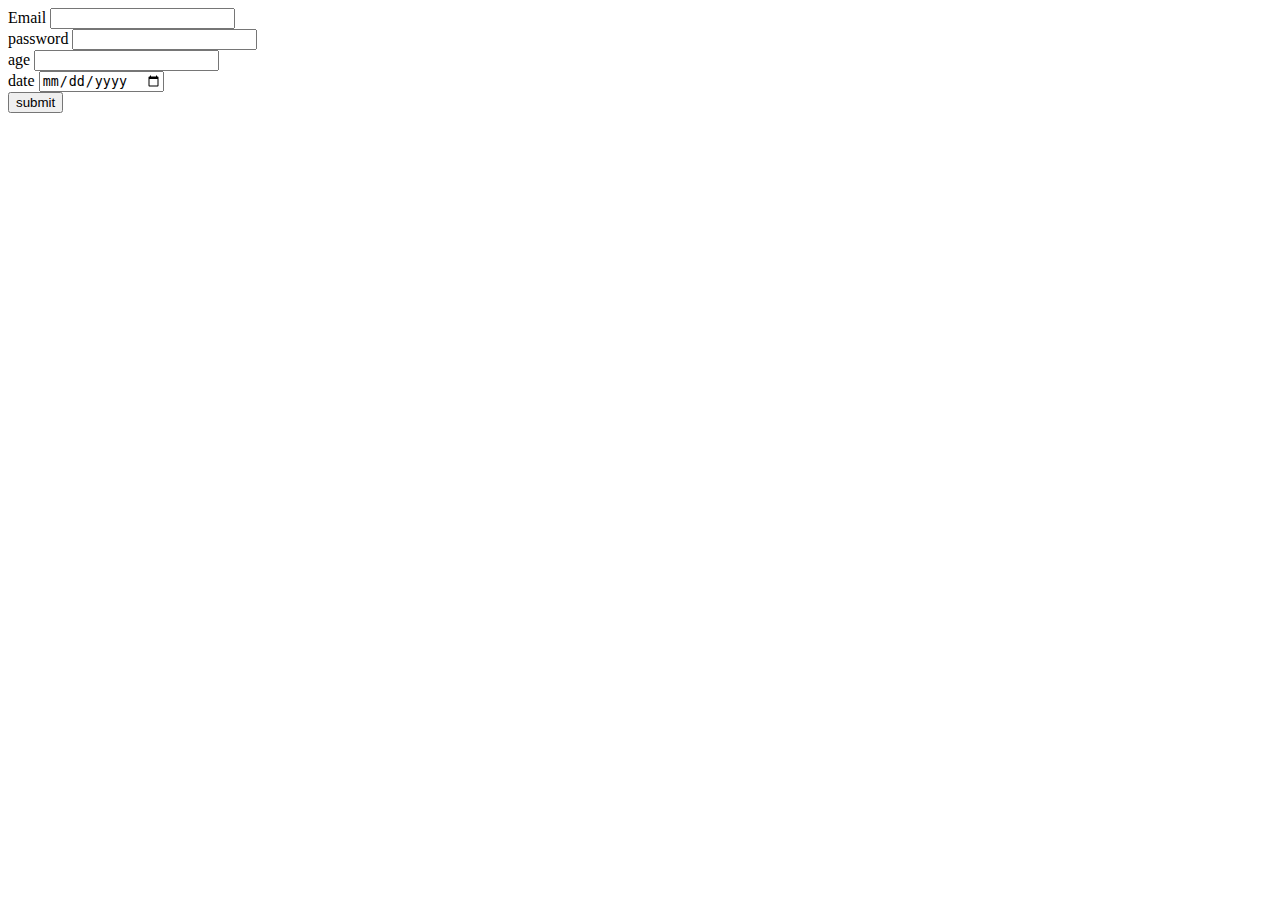
<file: Login.html>
<!DOCTYPE html>
<html lang="en">
  <head>
    <meta charset="UTF-8" />
    <meta http-equiv="X-UA-Compatible" content="IE=edge" />
    <meta name="viewport" content="width=device-width, initial-scale=1.0" />
    <title>Document</title>
  </head>
  <body>
    <form>
      <div>
        <label for="">Email</label>
        <input type="email" />
      </div>
      <div>
        <label for="">password</label>
        <input type="password" />
      </div>
      <div>
        <label for="">age</label>
        <input type="number" />
      </div>
      <div>
        <label for="">date </label>
        <input type="date" />
      </div>
      <button>submit</button>
    </form>
  </body>
</html>
</file>
